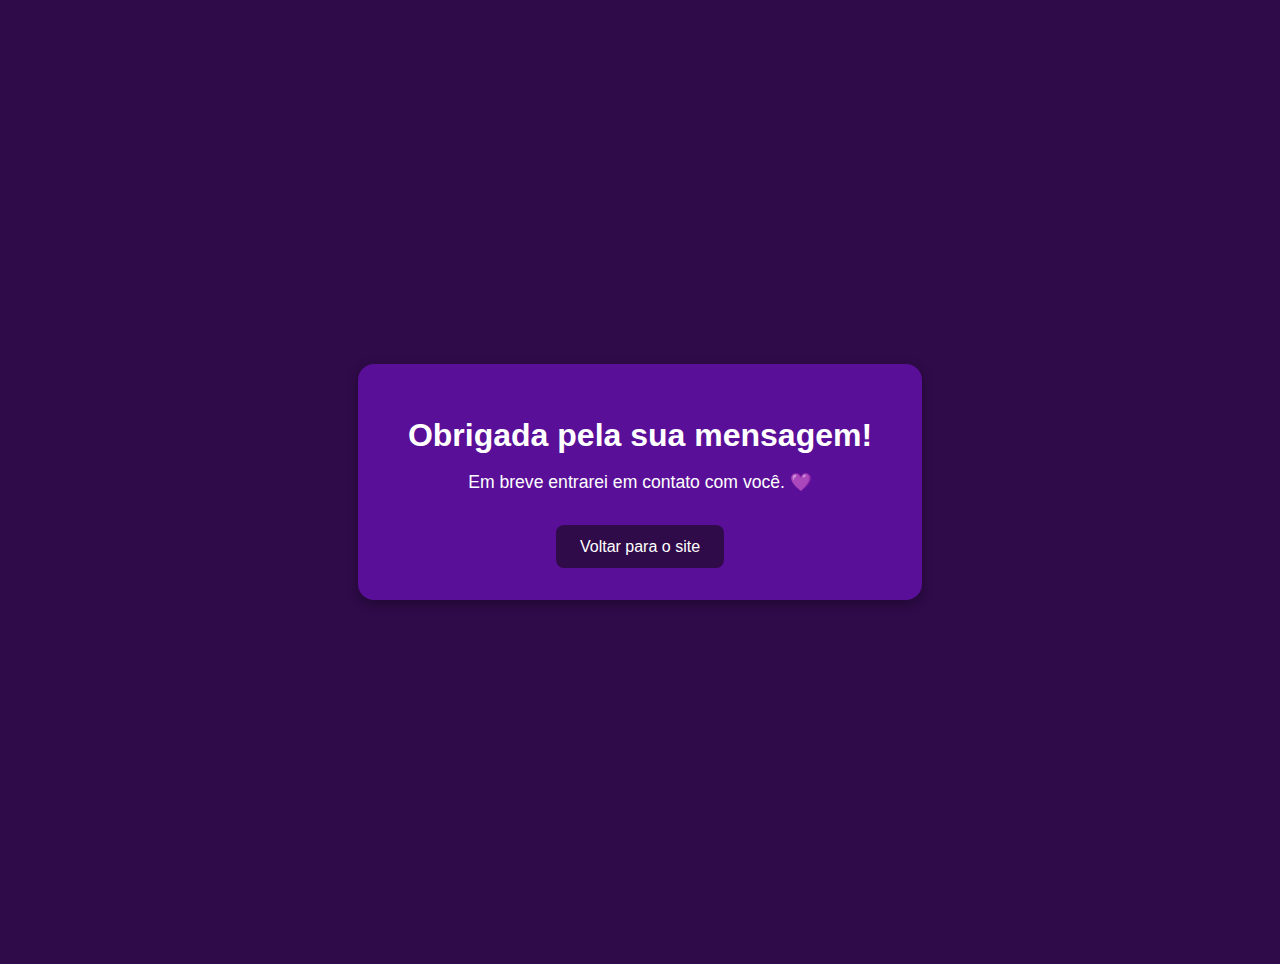
<file: pages/mesage.html>
<!DOCTYPE html>
<html lang="pt-BR">
<head>
    <meta charset="UTF-8">
    <meta name="viewport" content="width=device-width, initial-scale=1.0">
    <!--animações-->
    <link rel="stylesheet" href="https://unpkg.com/aos@next/dist/aos.css"/> 
    <!--fonts-->
    <link rel="preconnect" href="https://fonts.googleapis.com">
    <link rel="preconnect" href="https://fonts.gstatic.com" crossorigin>
    <link href="https://fonts.googleapis.com/css2?family=Bebas+Neue&family=Poppins:ital,wght@0,100;0,200;0,300;0,400;0,500;0,600;0,700;0,800;0,900;1,100;1,200;1,300;1,400;1,500;1,600;1,700;1,800;1,900&display=swap" rel="stylesheet">
    <style>
      :root {
        --cor1: #2F0B49;
        --cor2: #5A0F98;
        --cor3: #5A0F98;
        --cor4: white;
      }
  
      body {
        margin: 0;
        font-family: 'Segoe UI', Tahoma, Geneva, Verdana, sans-serif;
        background-color: var(--cor1);
        color: var(--cor4);
        display: flex;
        align-items: center;
        justify-content: center;
        min-height: 100vh;
        text-align: center;
        padding: 2rem;
      }
  
      .message-box {
        background-color: var(--cor2);
        padding: 2rem;
        border-radius: 1rem;
        box-shadow: 0 4px 12px rgba(0, 0, 0, 0.3);
        max-width: 500px;
        width: 100%;
      }
  
      .message-box h1 {
        font-size: 2rem;
        margin-bottom: 1rem;
      }
  
      .message-box p {
        font-size: 1.1rem;
        margin-bottom: 2rem;
      }
  
      .btn-voltar {
        background-color: var(--cor1);
        color: var(--cor4);
        padding: 0.8rem 1.5rem;
        border: none;
        border-radius: 0.5rem;
        font-size: 1rem;
        cursor: pointer;
        transition: background-color 0.3s ease;
        text-decoration: none;
        display: inline-block;
      }
  
      .btn-voltar:hover {
        background-color: #1e0632;
      }
  
      @media (max-width: 500px) {
        .message-box {
          padding: 1.5rem;
        }
  
        .message-box h1 {
          font-size: 1.5rem;
        }
  
        .btn-voltar {
          font-size: 0.95rem;
          padding: 0.7rem 1.2rem;
        }
      }
    </style>
    <title>Luana Bolino</title>
</head>
<body>
  <div class="message-box">
    <h1>Obrigada pela sua mensagem!</h1>
    <p>Em breve entrarei em contato com você. 💜</p>
    <a href="../index.html" class="btn-voltar">Voltar para o site</a>
  </div>
</body>
</html>
</file>
